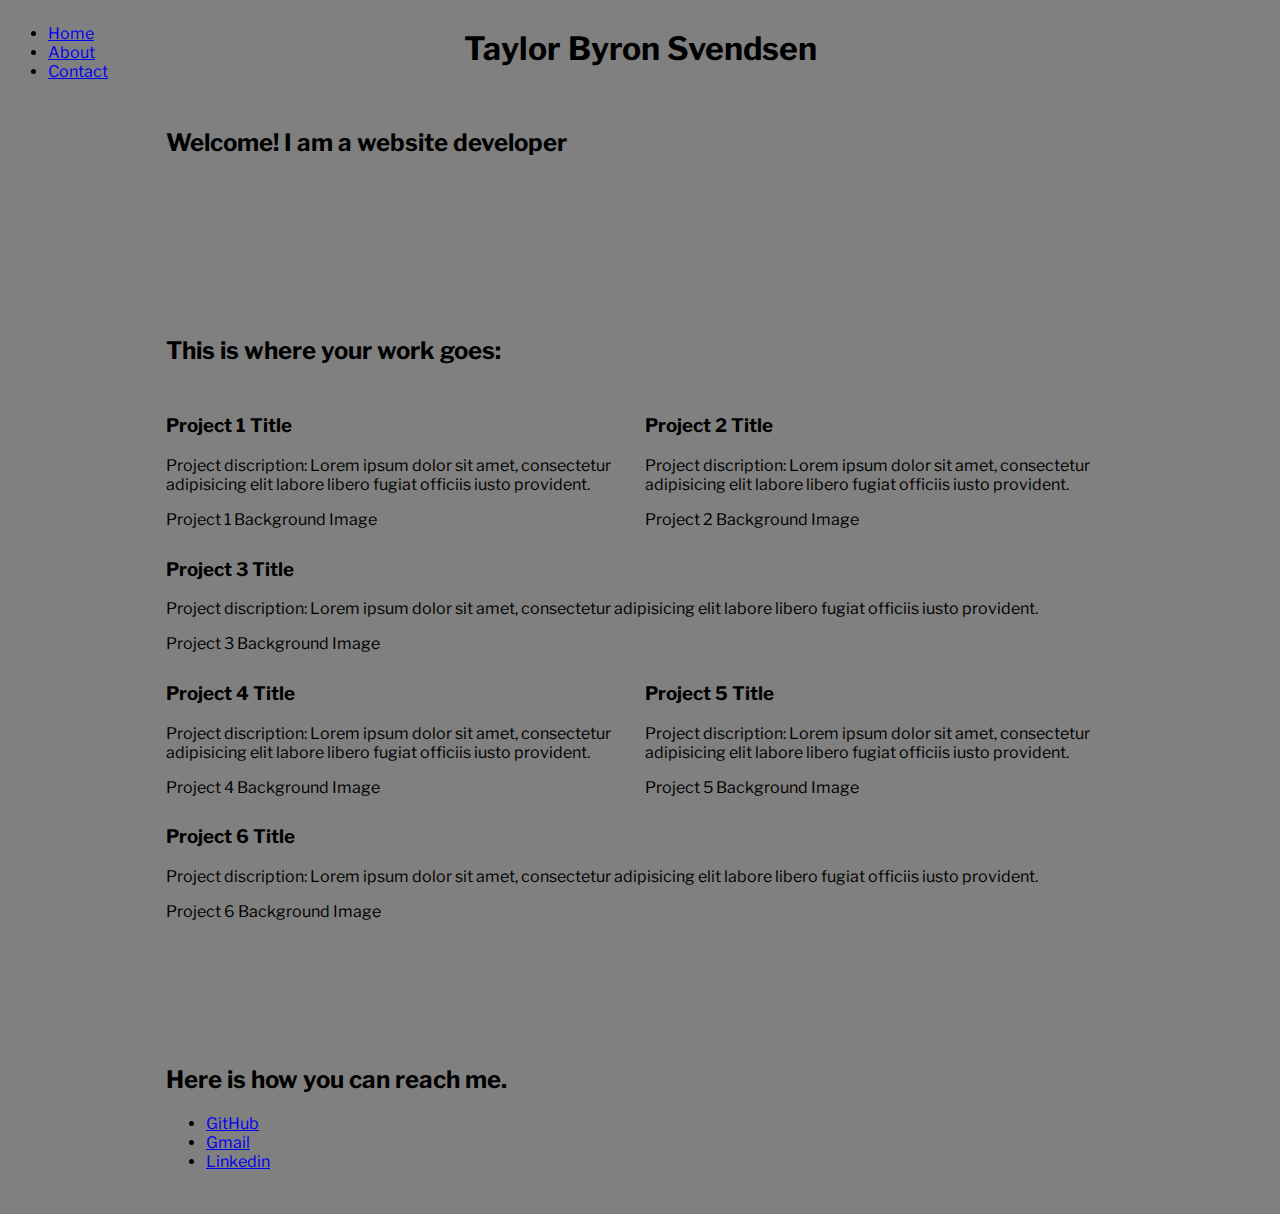
<file: index.html>
<!DOCTYPE html>
<html>
  <head>
    <!-- Developer Notes: -->
    <!-- Using BEM naming conventions >>> http://getbem.com/naming/ -->
    <!-- Using Harry Robert’s namespacing techniques @ https://csswizardry.com/2015/03/more-transparent-ui-code-with-namespaces/ -->
    <!-- Use element IDs only for Javascript -->
    <title>Taylor Byron Svendsen</title>

    <!-- Fonts - Start -->
    <link href="https://fonts.googleapis.com/css?family=Source+Sans+Pro" rel="stylesheet">
    <link href="https://fonts.googleapis.com/css?family=Libre+Franklin" rel="stylesheet">
    <!-- Fonts - End -->
    <link rel="stylesheet" type="text/css" href="./css/style-sheet.css">
  </head>

  <body>
    <div id="body-wrapper" class="l-body">

      <!-- GRID A -->
      <div id="header" class="l-header">

        <!-- This is a Block/Layout (l-header, l-header__title, l-header__title-socket, ect) -->
        <div class="l-header__title">
          <div class="l-header__title-socket">
            <!-- These are Blocks/Components (c-title, c-title__text, ect) -->
            <div class="c-title">
              <h1 class="c-title__text">Taylor Byron Svendsen</h1>
            </div>
          </div><!-- l-header__title-socket -->
        </div>

        <!-- This is a Block/Layout (l-header, l-header__nav, l-header__nav-socket, ect) -->
        <div class="l-header__nav">
          <div class="l-header__nav-socket">
            <!-- These are Blocks/Components (c-nav, c-nav__list, ect) -->
            <div class="c-nav">
              <ul class="c-nav__list">
                <li class="c-nav__link"><a href="./index.html">Home</a></li>
                <li class="c-nav__link"><a href="./about.html">About</a></li>
                <li class="c-nav__link"><a href="./contact.html">Contact</a></li>
              </ul>
            </div>
          </div>
        </div>

      </div>


      <!-- GRID B -->
      <div id="intro" class="l-intro">

        <!-- Intro Banner Layout -->
        <div class="l-intro__banner">
          <div class="l-intro__banner-socket">
            <!-- Intro Banner Component -->
            <div class="c-banner">
              <h2 class="c-banner__text">Welcome! I am a website developer</h2>
              <div class="c-banner__img"></div>
            </div>
          </div>
        </div>

      </div>


      <!-- GRID C -->
      <div id="portfolio" class="l-portfolio">
        <div class="l-portfolio-sub-grid">

          <!-- Portfolio Title Layout -->
          <div class="l-portfolio__title">
            <div class="l-portfolio__title-socket">
              <!-- Portfolio Title Component -->
              <div class="c-portfolio-title">
                <h2 class="c-portfolio-title__text">This is where your work goes:</h2>
              </div>
            </div>
          </div>

          <!-- Project 1 Layout -->
          <div class="l-portfolio__project-1">
            <div class="l-portfolio__project-1-socket">
              <!-- Project 1 Component -->
              <div class="c-project-1">
                <h3 class="c-project-1__title">Project 1 Title</h3>
                <p class="c-project-1__disc">Project discription: Lorem ipsum dolor sit amet, consectetur adipisicing elit labore libero fugiat officiis iusto provident.</p>
                <a href="#" class="c-project-1__link"></a>
                <div class="c-project-1__img">Project 1 Background Image</div>
              </div>
            </div>
          </div>

          <!-- Project 2 Layout -->
          <div class="l-portfolio__project-2">
            <div class="l-portfolio__project-2-socket">
              <!-- Project 2 Component -->
              <div class="c-project-2">
                <h3 class="c-project-2__title">Project 2 Title</h3>
                <p class="c-project-2__disc">Project discription: Lorem ipsum dolor sit amet, consectetur adipisicing elit labore libero fugiat officiis iusto provident.</p>
                <a href="#" class="c-project-2__link"></a>
                <div class="c-project-2__img">Project 2 Background Image</div>
              </div>
            </div>
          </div>

          <!-- Project 3 Layout -->
          <div class="l-portfolio__project-3">
            <div class="l-portfolio__project-3-socket">
              <!-- Project 3 Component -->
              <div class="c-project-3">
                <h3 class="c-project-3__title">Project 3 Title</h3>
                <p class="c-project-3__disc">Project discription: Lorem ipsum dolor sit amet, consectetur adipisicing elit labore libero fugiat officiis iusto provident.</p>
                <a href="#" class="c-project-3__link"></a>
                <div class="c-project-3__img">Project 3 Background Image</div>
              </div>
            </div>
          </div>

          <!-- Project 4 Layout -->
          <div class="l-portfolio__project-4">
            <div class="l-portfolio__project-4-socket">
              <!-- Project 4 Component -->
              <div class="c-project-4">
                <h3 class="c-project-4__title">Project 4 Title</h3>
                <p class="c-project-4__disc">Project discription: Lorem ipsum dolor sit amet, consectetur adipisicing elit labore libero fugiat officiis iusto provident.</p>
                <a href="#" class="c-project-4__link"></a>
                <div class="c-project-4__img">Project 4 Background Image</div>
              </div>
            </div>
          </div>

          <!-- Project 5 Layout -->
          <div class="l-portfolio__project-5">
            <div class="l-portfolio__project-5-socket">
              <!-- Project 5 Component -->
              <div class="c-project-5">
                <h3 class="c-project-5__title">Project 5 Title</h3>
                <p class="c-project-5__disc">Project discription: Lorem ipsum dolor sit amet, consectetur adipisicing elit labore libero fugiat officiis iusto provident.</p>
                <a href="#" class="c-project-5__link"></a>
                <div class="c-project-5__img">Project 5 Background Image</div>
              </div>
            </div>
          </div>

          <!-- Project 6 Layout -->
          <div class="l-portfolio__project-6">
            <div class="l-portfolio__project-6-socket">
              <!-- Project 6 Component -->
              <div class="c-project-6">
                <h3 class="c-project-6__title">Project 6 Title</h3>
                <p class="c-project-6__disc">Project discription: Lorem ipsum dolor sit amet, consectetur adipisicing elit labore libero fugiat officiis iusto provident.</p>
                <a href="#" class="c-project-6__link"></a>
                <div class="c-project-6__img">Project 6 Background Image</div>
              </div>
            </div>
          </div>

        </div>
      </div>


      <!-- GRID D -->
      <div id="footer" class="l-footer">

        <!-- Contact Layout -->
        <div class="l-footer__contact">
          <div class="l-footer__contact-socket">
            <!-- Contact Component -->
            <div class="c-contact" style="">
              <h2 class="c-contact__title">Here is how you can reach me.</h2>
              <ul class="c-contact__list">
                <li><a class="c-contact__link" href="https://github.com/galactusBY">GitHub</a></li>
                <li><a class="c-contact__link" href="mailto:taysvendsen@gmail.com">Gmail</a></li>
                <li><a class="c-contact__link" href="https://www.linkedin.com/in/taylorsvendsen/">Linkedin</a></li>
              </ul>
            </div>
          </div>
        </div>

      </div>


    </div>
  </body>
</html>
</file>
<file: css/style-sheet.css>
/* --------------------------| VARIABLES |----------------------- */
:root {
  /* --black-border: thick solid black;
  --purple-border: thick dashed purple; */
  /* --red-border: medium solid red;
  --blue-border: thin solid blue; */
  /* --green-border: medium dotted black; */
  /* --project-background-1: white;
  --project-background-2: brown;
  --project-background-3: blue;
  --project-background-4: green;
  --project-background-5: orange; */
  --font-libre: 'Libre Franklin', sans-serif;
  --font-ssp: 'Source Sans Pro', sans-serif;
  --main-margin: 1.5% 12.5% 1.5% 12.5%;
}


/* --------------------------| PAGE/LAYOUT LEVEL |----------------------- */

body {
  /* margin: 0;
  padding: 0;
  width: 100%;
  height: 100%; */
  background-color: grey;
  font-family: var(--font-ssp);
  font-family: var(--font-libre);
}

.l-body {
  border: var(--black-border);
  display: grid;
  grid-template-rows: 1fr 2fr 8fr 2fr;
  grid-template-columns: 1fr 1fr 1fr 1fr;
  grid-gap: 10px;
}

/* Grid A */
.l-header {
  border: var(--purple-border);
  grid-row: 1 / 2;
  grid-column: 1 / 5;

  background-color: var(--project-background-1);
  /* background-image: url('https://i.imgur.com/zwF1Ywf.jpg');
  background-repeat: round; */

  /* Sub Flexbox */
  display: flex;
  flex-direction: row;
  justify-content: flex-start;
}

/* Grid B */
.l-intro {
  border: var(--purple-border);
  grid-row: 2 / 3;
  grid-column: 1 / 5;

  background-color: var(--project-background-1);
  /* background-image: url('https://i.imgur.com/zwF1Ywf.jpg');
  background-repeat: round; */

}

/* Grid C */
.l-portfolio {
  border: var(--purple-border);
  grid-row: 3 / 4;
  grid-column: 1 / 5;

  background-color: var(--project-background-1);
  /* background-image: url('https://i.imgur.com/zwF1Ywf.jpg');
  background-repeat: round; */

}

/* Grid D */
.l-footer {
  border: var(--purple-border);
  grid-row: 4 / 5;
  grid-column: 1 / 5;

  background-color: var(--project-background-1);
  /* background-image: url('https://i.imgur.com/zwF1Ywf.jpg');
  background-repeat: round; */

  /* Sub Flexbox */
  display: flex;
  flex-direction: row;
  justify-content: flex-start;
}



/* -------------------------| SECTIONAL LEVEL |-------------------------- */


/* -------------- HEADER -------------- */

/* HEADER LAYOUT [L] */

.l-header__title {
  border: var(--red-border);
  order: 2;
  flex: auto;
}

.l-header__title-socket {
  border: var(--blue-border);
}

.l-header__nav {
  border: var(--red-border);
  order: 1;
  flex: 1;
}

.l-header__nav-socket {
  border: var(--blue-border);
}


/* HEADER COMPONENTS [C] */

.c-title {
  border: var(--green-border);
}

.c-title__text {}

.c-nav {
  border: var(--green-border);
}

.c-nav__list {}

.c-nav__link {}



/* -------------- INTRO -------------- */

/* INTRO LAYOUT [L] */

.l-intro__banner {
  border: var(--red-border);
  margin: var(--main-margin);
}

.l-intro__banner-socket {
  border: var(--blue-border);
}


/* INTRO COMPONENTS [C] */

.c-banner {
  border: var(--green-border);
}

.c-banner__text {}

.c-banner__img {}




/* ------------ PORTFOLIO -------------- */

/* PORTFOLIO LAYOUT [L] */

/* Sub-Grid */
.l-portfolio-sub-grid {
  border: var(--red-border);
  /* margin-left: 12.5%;
  margin-right: 12.5%; */
  margin: var(--main-margin);

  display: grid;
  grid-template-columns: 1fr 1fr;
  grid-gap: 10px;
}

/* Sub-Grid A */
.l-portfolio__title {
  border: var(--green-border);
  background-color: var(--project-background-2);
  grid-column: span 2;
}

.l-portfolio__title-socket {}


/* Sub-Grid B */
.l-portfolio__project-1 {
  border: var(--green-border);
  background-color: var(--project-background-4);
  grid-column: span 1;
}

.l-portfolio__project-1-socket {}


/* Sub-Grid C */
.l-portfolio__project-2 {
  border: var(--green-border);
  background-color: var(--project-background-3);
  grid-column: span 1;
}

.l-portfolio__project-2-socket {}


/* Sub-Grid D */
.l-portfolio__project-3 {
  border: var(--green-border);
  background-color: var(--project-background-2);
  grid-column: span 2;
}

.l-portfolio__project-3-socket {}


/* Sub-Grid E */
.l-portfolio__project-4 {
  border: var(--green-border);
  background-color: var(--project-background-3);
  grid-column: span 1;
}

.l-portfolio__project-4-socket {}

/* Sub-Grid F */

.l-portfolio__project-5 {
  border: var(--green-border);
  background-color: var(--project-background-4);
  grid-column: span 1;
}

.l-portfolio__project-5-socket {}

/* Sub-Grid G */

.l-portfolio__project-6 {
  border: var(--green-border);
  background-color: var(--project-background-2);
  grid-column: span 2;
}

.l-portfolio__project-6-socket {}



/* PORTFOLIO COMPONENTS [C] */

/* Sub-Grid A */

.c-portfolio-title {}

.c-portfolio-title__text {}


/* Sub-Grid B */

.c-project-1 {}

.c-project-1__img {}

.c-project-1__title {}

.c-project-1__disc {}

.c-project-1__link {}


/* Sub-Grid C */

.c-project-2 {}

.c-project-2__img {}

.c-project-2__title {}

.c-project-2__disc {}

.c-project-2__link {}


/* Sub-Grid D */

.c-project-3 {}

.c-project-3__img {}

.c-project-3__title {}

.c-project-3__disc {}

.c-project-3__link {}


/* Sub-Grid E */

.c-project-4 {}

.c-project-4__img {}

.c-project-4__title {}

.c-project-4__disc {}

.c-project-4__link {}

/* Sub-Grid F */

.c-project-5 {}

.c-project-5__img {}

.c-project-5__title {}

.c-project-5__disc {}

.c-project-5__link {}


/* Sub-Grid G */

.c-project-6 {}

.c-project-6__img {}

.c-project-6__title {}

.c-project-6__disc {}

.c-project-6__link {}



/* -------------- FOOTER -------------- */

/* FOOTER LAYOUT [L] */

.l-footer__contact {
  border: var(--red-border);
  margin: var(--main-margin);
  flex: auto;
}

.l-footer__contact-socket {
  border: var(--blue-border);
}


/* FOOTER COMPONENTS [C] */

.c-contact {
  border: var(--green-border);
}

.c-contact__title {}

.c-contact__list {}

.c-contact__link {}





/* ----------------------------| MEDIA QUERIES |------------------------- */

/* Media queries < 700px */

  /* @media (min-width: 700px) {} */

/* Media queries < 500px */

  /* @media (min-width: 500px) {} */
</file>
